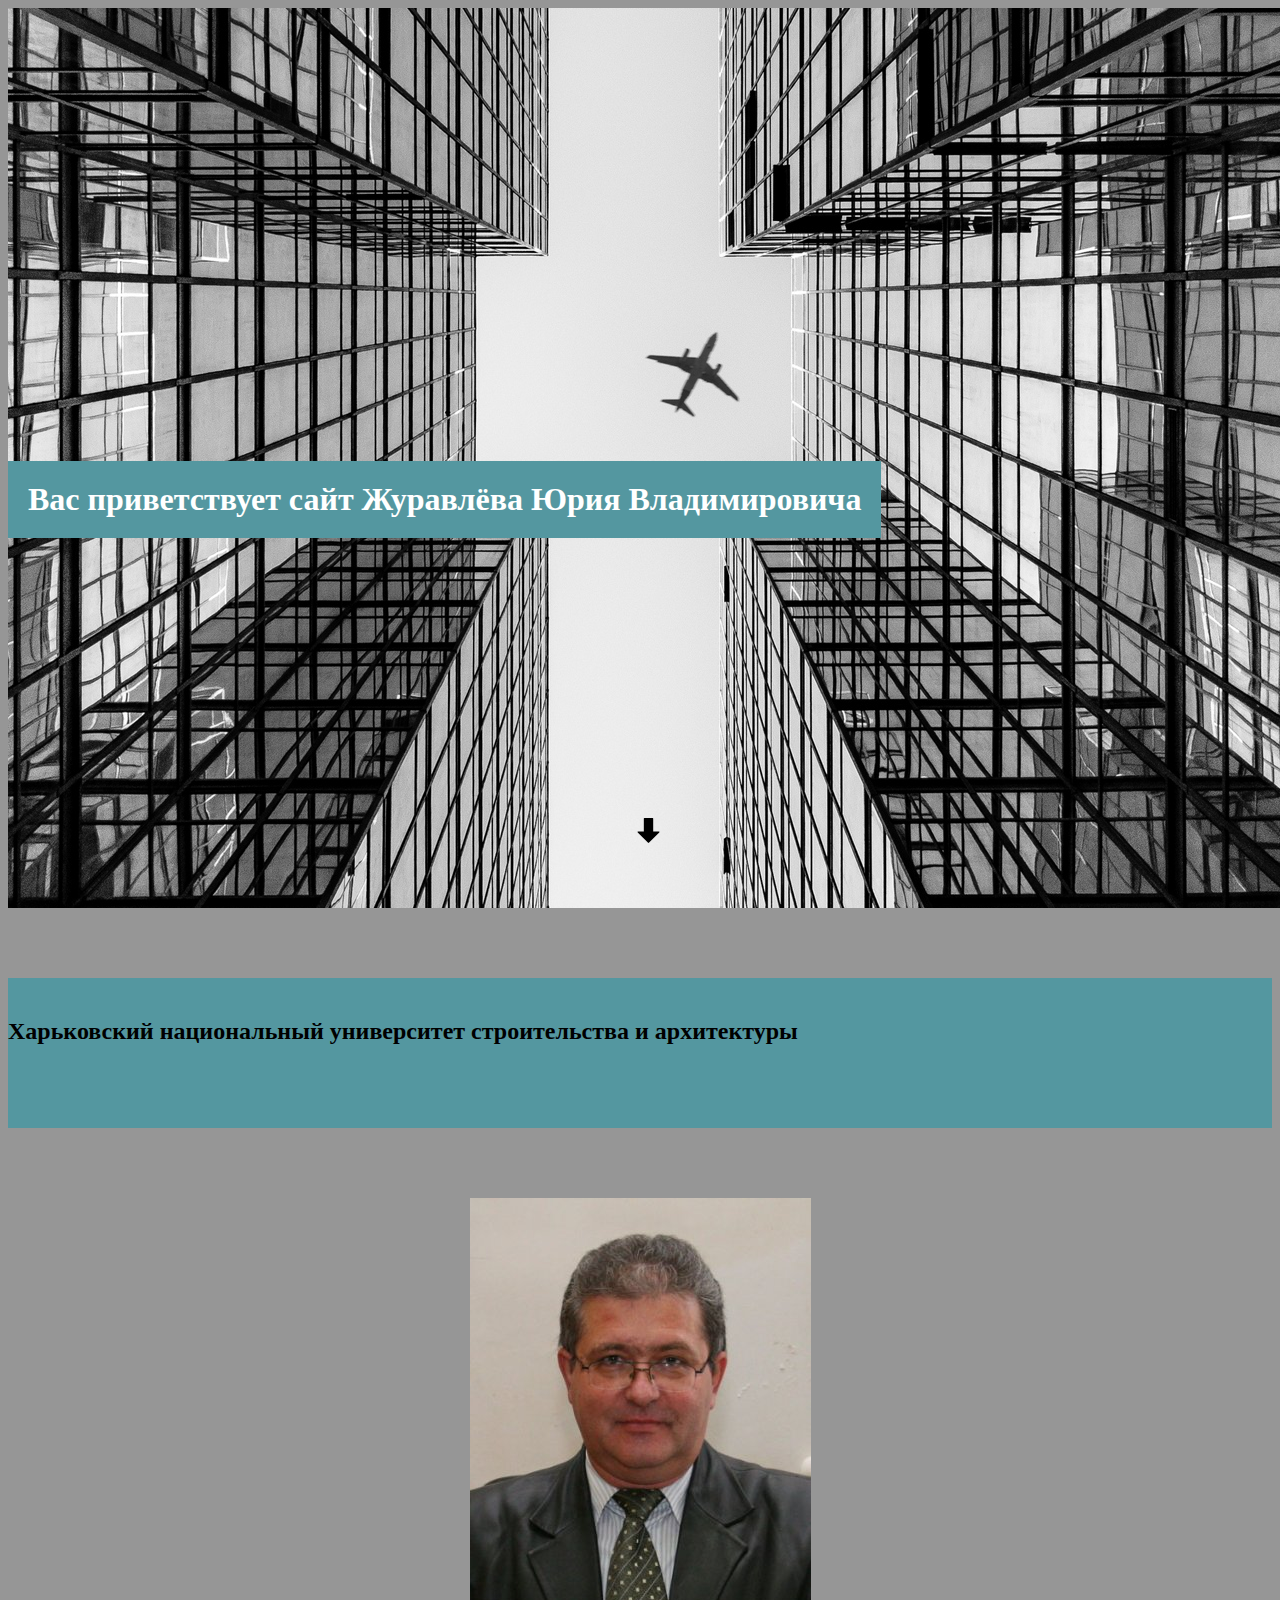
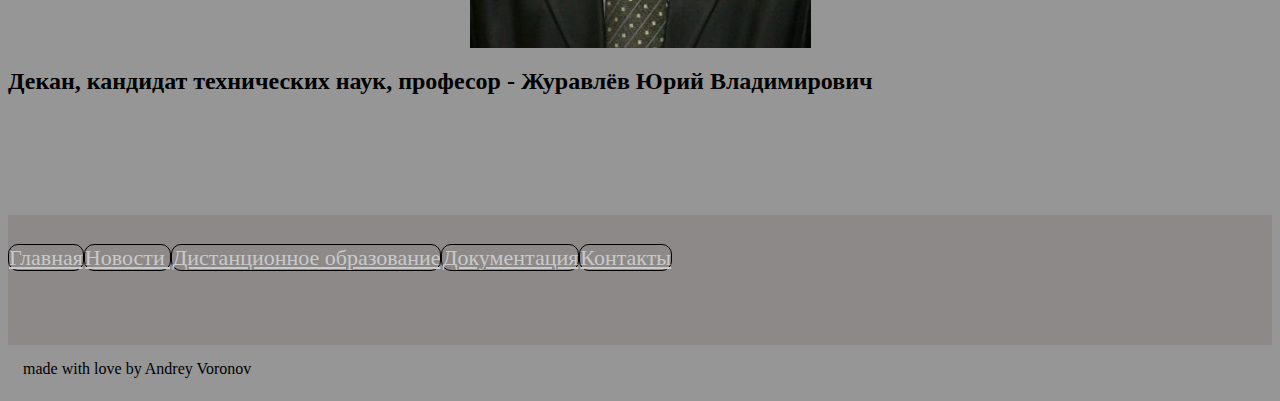
<file: index.html>
<!DOCTYPE html>
<html lang="en">
  <head>
    <meta charset="utf-8"/>
    <meta name="viewport" content="width=device-width, initial-scale=1, shrink-to-fit=no"/>
    <link rel="stylesheet" href="https://stackpath.bootstrapcdn.com/bootstrap/4.1.0/css/bootstrap.min.css" integrity="sha384-9gVQ4dYFwwWSjIDZnLEWnxCjeSWFphJiwGPXr1jddIhOegiu1FwO5qRGvFXOdJZ4" crossorigin="anonymous"/>
    <link rel="stylesheet" href="assets/css/main.min.css"/>
  </head>
</html>
<body>
  <html>
    <head></head>
    <body>
      <div class="firstScreenPage">
        <div class="container">
          <h1>Вас приветствует сайт Журавлёва Юрия Владимировича</h1>
        </div>
        <div class="scrollDown" target="main"></div>
      </div>
      <header>
        <div class="container">
          <div class="row headerBackground">
            <div class="col-4 logoBackground"></div>
            <div class="col-8">
              <h2 class="headerTitle">Харьковский национальный университет строительства и архитектуры</h2>
            </div>
          </div>
        </div>
      </header>
      <main id="main">
        <div class="container">
          <div class="row">
            <div class="col-4 portretBackground"></div>
            <div class="col-8">
              <h2 class="mainTitle">Декан, кандидат технических наук, професор - Журавлёв Юрий Владимирович</h2>
            </div>
          </div>
        </div>
      </main>
      <nav>
        <div class="container">
          <div class="row"><a class="nav-link active" href="index.html">Главная</a><a class="nav-link active" href="news.html">Новости </a><a class="nav-link active" href="distanceEducation.html">Дистанционное образование</a><a class="nav-link active" href="documentation.html">Документация</a><a class="nav-link active" href="contacts.html">Контакты</a></div>
        </div>
      </nav>
      <footer>
        <div class="container">
          <div class="row">
            <div>made with love by Andrey Voronov</div>
          </div>
        </div>
      </footer>
      <!-- Optional JavaScript-->
      <!-- jQuery first, then Popper.js, then Bootstrap JS-->
      <script src="https://code.jquery.com/jquery-3.3.1.slim.min.js" integrity="sha384-q8i/X+965DzO0rT7abK41JStQIAqVgRVzpbzo5smXKp4YfRvH+8abtTE1Pi6jizo" crossorigin="anonymous"></script>
      <script src="https://cdnjs.cloudflare.com/ajax/libs/popper.js/1.14.0/umd/popper.min.js" integrity="sha384-cs/chFZiN24E4KMATLdqdvsezGxaGsi4hLGOzlXwp5UZB1LY//20VyM2taTB4QvJ" crossorigin="anonymous"></script>
      <script src="https://stackpath.bootstrapcdn.com/bootstrap/4.1.0/js/bootstrap.min.js" integrity="sha384-uefMccjFJAIv6A+rW+L4AHf99KvxDjWSu1z9VI8SKNVmz4sk7buKt/6v9KI65qnm" crossorigin="anonymous"></script>
    </body>
  </html>
</body>
</file>
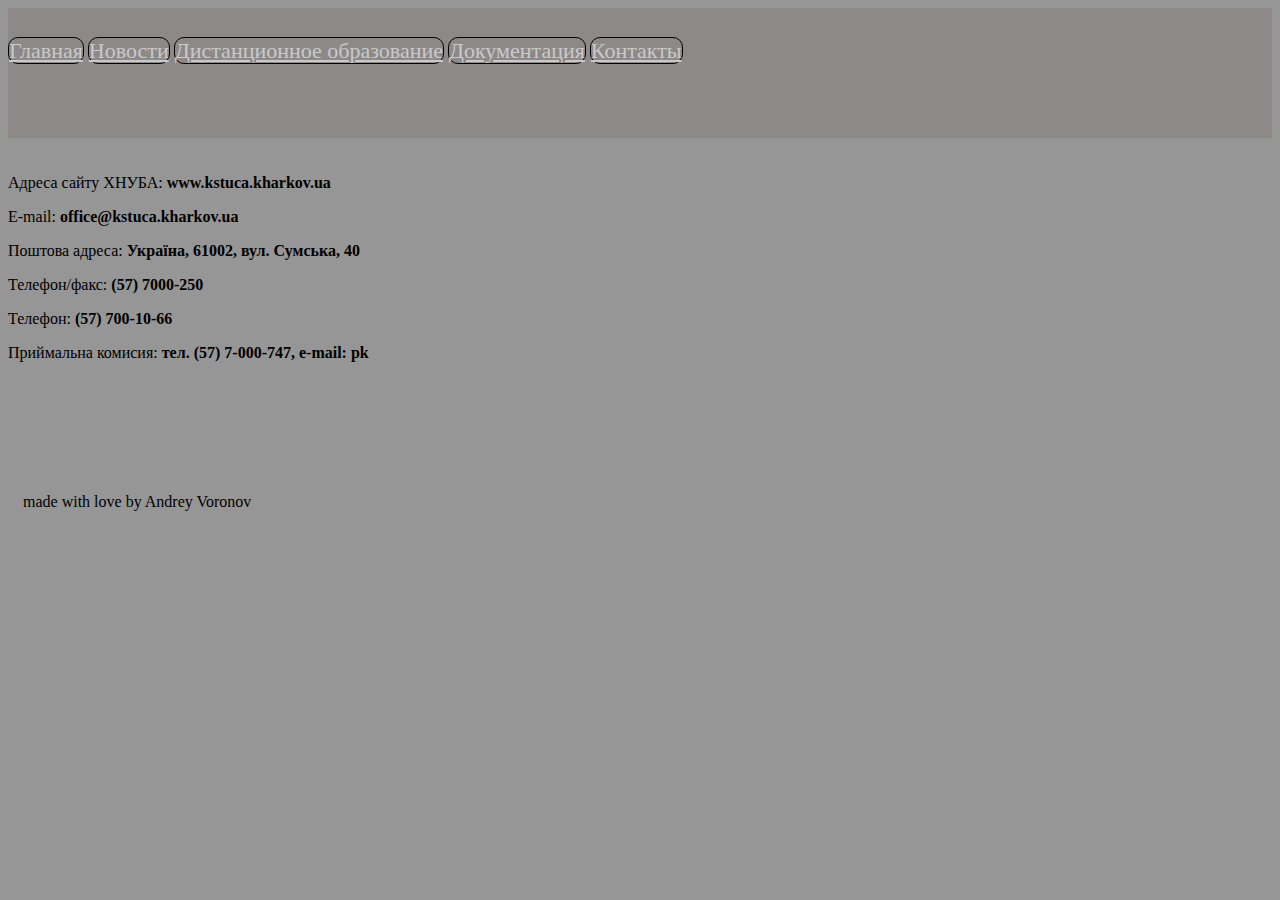
<file: contacts.html>
<!DOCTYPE html>
<html lang="en">
  <head>
    <meta charset="utf-8"/>
    <meta name="viewport" content="width=device-width, initial-scale=1, shrink-to-fit=no"/>
    <link rel="stylesheet" href="https://stackpath.bootstrapcdn.com/bootstrap/4.1.0/css/bootstrap.min.css" integrity="sha384-9gVQ4dYFwwWSjIDZnLEWnxCjeSWFphJiwGPXr1jddIhOegiu1FwO5qRGvFXOdJZ4" crossorigin="anonymous"/>
    <link rel="stylesheet" href="assets/css/main.min.css"/>
  </head>
</html>
<body>
  <html>
    <head></head>
      <nav>
        <div class="container">
          <div class="row">
              <a class="nav-link active" href="index.html">Главная</a>
              <a class="nav-link active" href="news.html">Новости</a>
              <a class="nav-link active" href="#">Дистанционное образование</a>
              <a class="nav-link active" href="documentation.html">Документация</a>
              <a class="nav-link active" href="contacts.html">Контакты</a></div>
        </div>
      </nav>
      <main>
        <div class="container">
            <p><span>Адреса сайту ХНУБА:<span> www.kstuca.kharkov.ua </span></span></p>
            <p><span>E-mail:<span> office@kstuca.kharkov.ua </span></span></p>
            <p><span>Поштова адреса:<span> Україна, 61002, вул. Сумська, 40 </span></span></p>
            <p><span>Телефон/факс:<span> (57) 7000-250</span></span></p>
            <p><span>Телефон:<span> (57) 700-10-66</span></span></p>
            <p><span>Приймальна комисия:<span> тел. (57) 7-000-747,   e-mail: pk</span></span></p>
          
          
          
          
          
          
          </div>
      </main>
      <footer>
        <div class="container">
          <div class="row">
            <div>made with love by Andrey Voronov</div>
          </div>
        </div>
      </footer>
      <!-- Optional JavaScript-->
      <!-- jQuery first, then Popper.js, then Bootstrap JS-->
      <script src="https://code.jquery.com/jquery-3.3.1.slim.min.js" integrity="sha384-q8i/X+965DzO0rT7abK41JStQIAqVgRVzpbzo5smXKp4YfRvH+8abtTE1Pi6jizo" crossorigin="anonymous"></script>
      <script src="https://cdnjs.cloudflare.com/ajax/libs/popper.js/1.14.0/umd/popper.min.js" integrity="sha384-cs/chFZiN24E4KMATLdqdvsezGxaGsi4hLGOzlXwp5UZB1LY//20VyM2taTB4QvJ" crossorigin="anonymous"></script>
      <script src="https://stackpath.bootstrapcdn.com/bootstrap/4.1.0/js/bootstrap.min.js" integrity="sha384-uefMccjFJAIv6A+rW+L4AHf99KvxDjWSu1z9VI8SKNVmz4sk7buKt/6v9KI65qnm" crossorigin="anonymous"></script>
    </body>
  </html>
</body>
</file>
<file: assets/css/main.min.css>
body{color:#000;background-color:#969696}header{padding:50px 0}.firstScreenPage{position:relative;width:100vw;height:100vh;background-image:url(../img/samolet_zdanie_fasad_125110_2560x1600.jpg);background-repeat:no-repeat;background-position:center}.firstScreenPage h1{position:absolute;top:48%;padding:20px;color:#fff;background-color:#5497a0}.firstScreenPage .scrollDown{position:relative;top:90%;width:25px;height:25px;margin:auto;background-image:url(../img/down-arrow.svg)}.headerBackground{height:150px;background-color:#5497a0;background-size:cover}.headerBackground .headerTitle{padding-top:40px}.logoBackground,.portretBackground{background-image:url(../img/logo.png);background-repeat:no-repeat;background-position:center}main{padding:20px 0 100px}.portretBackground{height:450px;background-image:url(../img/portret.jpg)}nav{height:100px;padding-top:30px;background-color:#8d8989}nav a{font-size:22px;line-height:25px;color:#c9c9c9;border:1px solid #000;border-radius:10px}footer{bottom:0;left:40%;margin:0 auto;padding:15px}footer div,nav a{margin:auto}span span{font-weight:600}
/*# sourceMappingURL=main.min.css.map */
</file>
